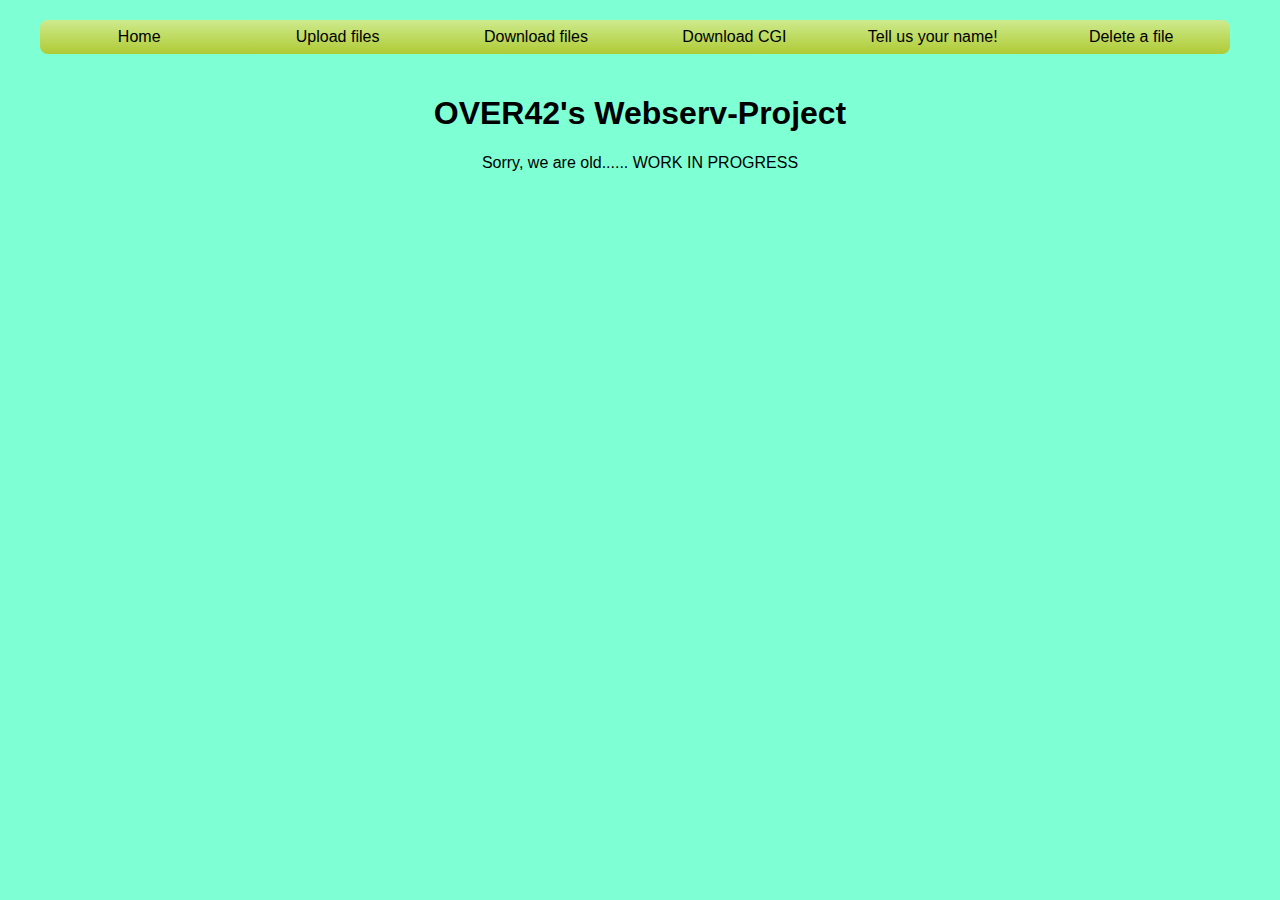
<file: over42/index.html>
<!DOCTYPE html>
<html lang="en">

<head>
	<meta charset="UTF-8">
	<title>Over42's Webserver</title>
	<link rel="stylesheet" type="text/css" href="style/style.css">

</head>

<body>

	<nav>
		<ul>
			<li>
				<a href="index1.html">Home</a>
			</li>
			<li>
				<a href="upload.html">Upload files</a>
			</li>
			<li>
				<a href="download.html">Download files</a>
			</li>
			<li>
				<a href="download_with_php.html">Download CGI</a>
			</li>
			<li>
				<a href="post.html">Tell us your name!</a>
			</li>
			<li>
				<a href="delete.html">Delete a file</a>
			</li>
		</ul>
	</nav>

	<div class="container">
		<div class="row">
			<div class="col-md-12">
				<h1>OVER42's Webserv-Project</h1>
				<p>Sorry, we are old...... WORK IN PROGRESS</p>
				<!-- implement a picture -->
				<!-- <img class="center" src="/over42/images/muppet_opas.jpg"  width="800" height="532"> -->

			</div>
		</div>
	</div>

</body>

</html>
</file>
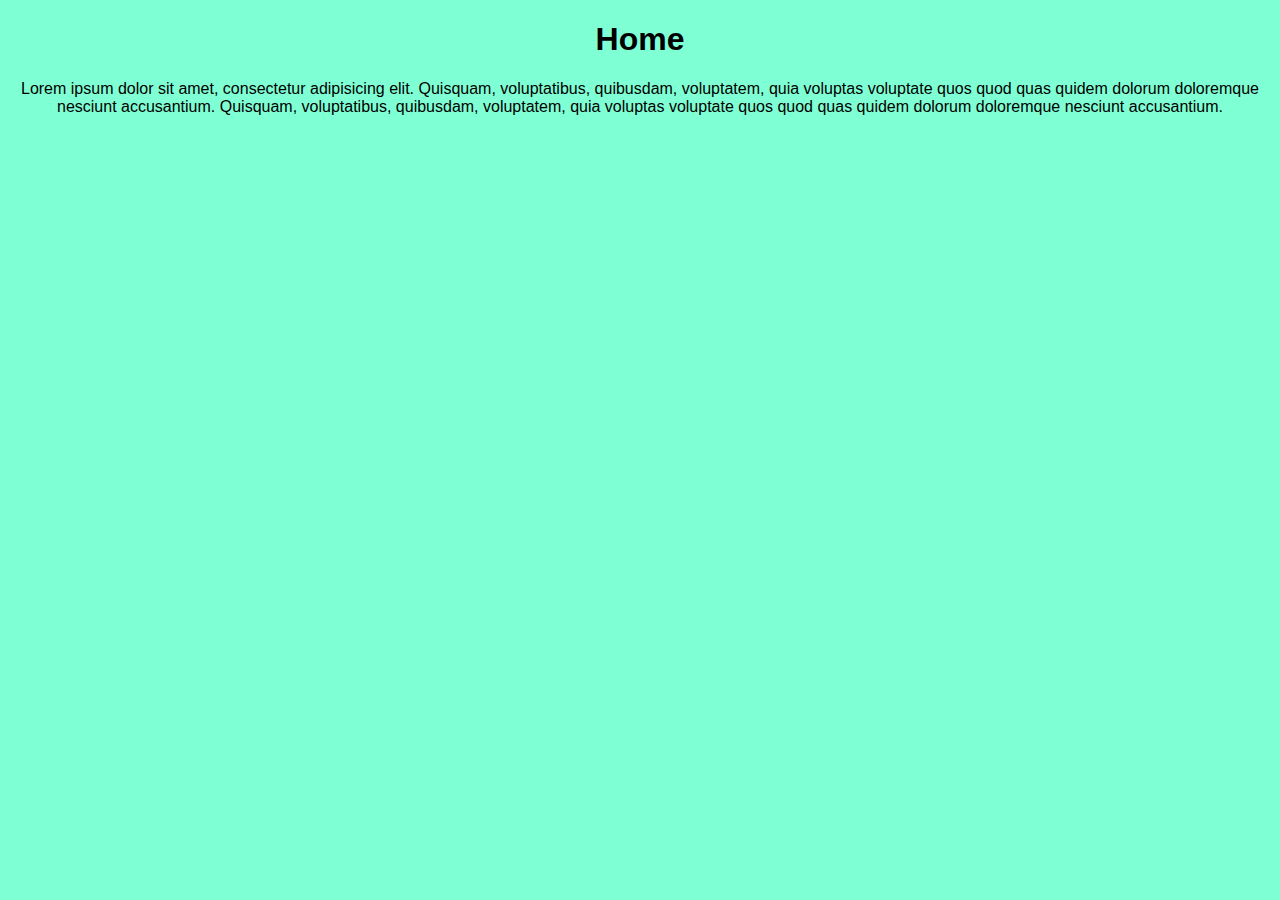
<file: index1.html>
<!DOCTYPE html>
<html lang="en">
<head>
	<meta charset="UTF-8">
	<title>Home</title>
	<link rel="stylesheet" type="text/css" href="over42/style/style.css">
	
</head>
<body>
	
	<div class="container">
		<div class="row">
			<div class="col-md-12">
				<h1>Home</h1>
				<p>Lorem ipsum dolor sit amet, consectetur adipisicing elit. Quisquam, voluptatibus, quibusdam, voluptatem, quia voluptas voluptate quos quod quas quidem dolorum doloremque nesciunt accusantium. Quisquam, voluptatibus, quibusdam, voluptatem, quia voluptas voluptate quos quod quas quidem dolorum doloremque nesciunt accusantium.</p>
			</div>
		</div>
	</div>
	
</body>
</html>
</file>
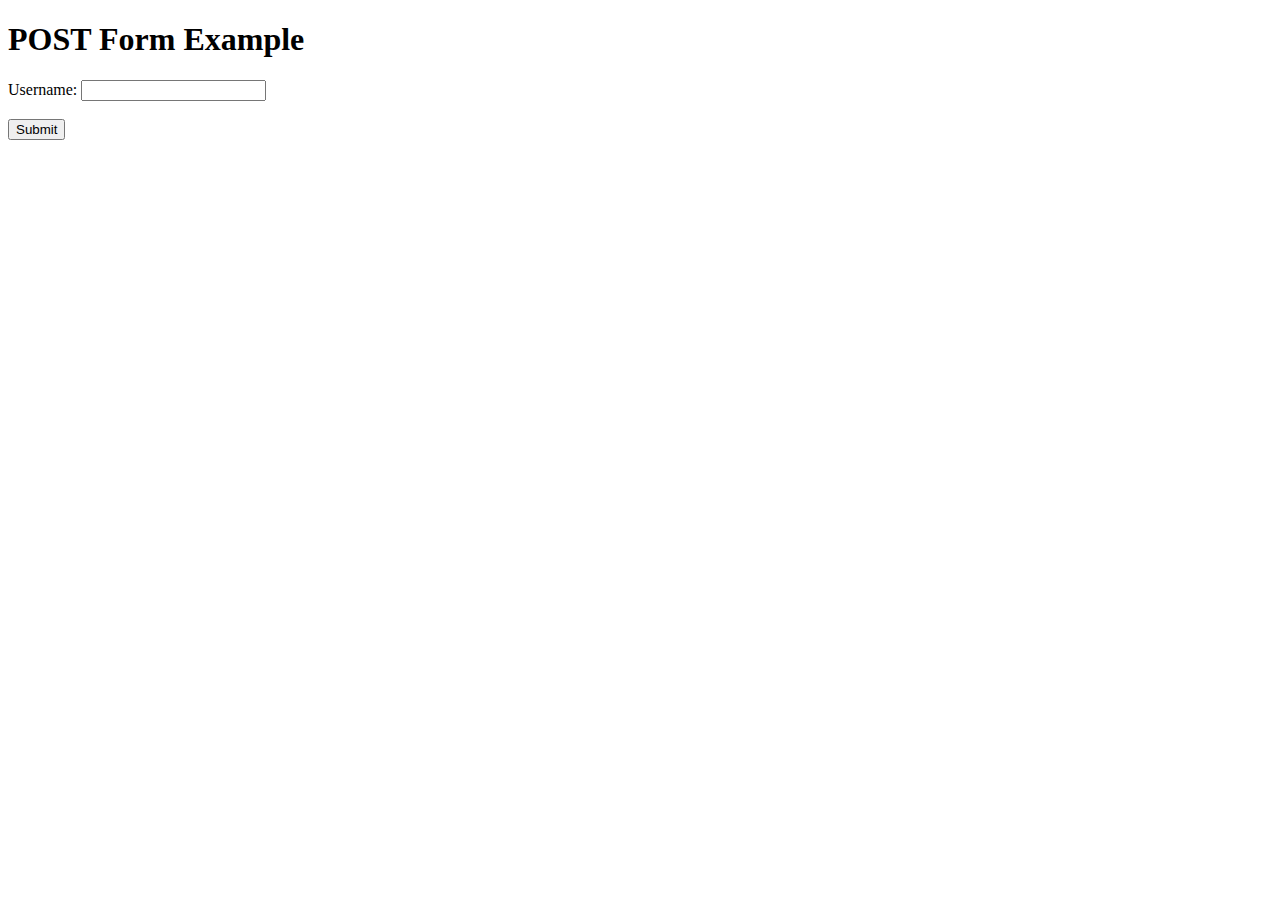
<file: post.html>
<!DOCTYPE html>
<html lang="en">
<head>
    <meta charset="UTF-8">
    <meta name="viewport" content="width=device-width, initial-scale=1.0">
    <title>POST Form Example</title>
</head>
<body>

<h1>POST Form Example</h1>

<form action="submit/" method="post">
    <!-- Input fields for user data -->
    <label for="username">Username:</label>
    <input type="text" id="username" name="username" required>

    <br>

    <!-- Additional input fields as needed -->

    <br>

    <!-- Submit button to submit the form -->
    <button type="submit">Submit</button>
</form>

</body>
</html>
</file>
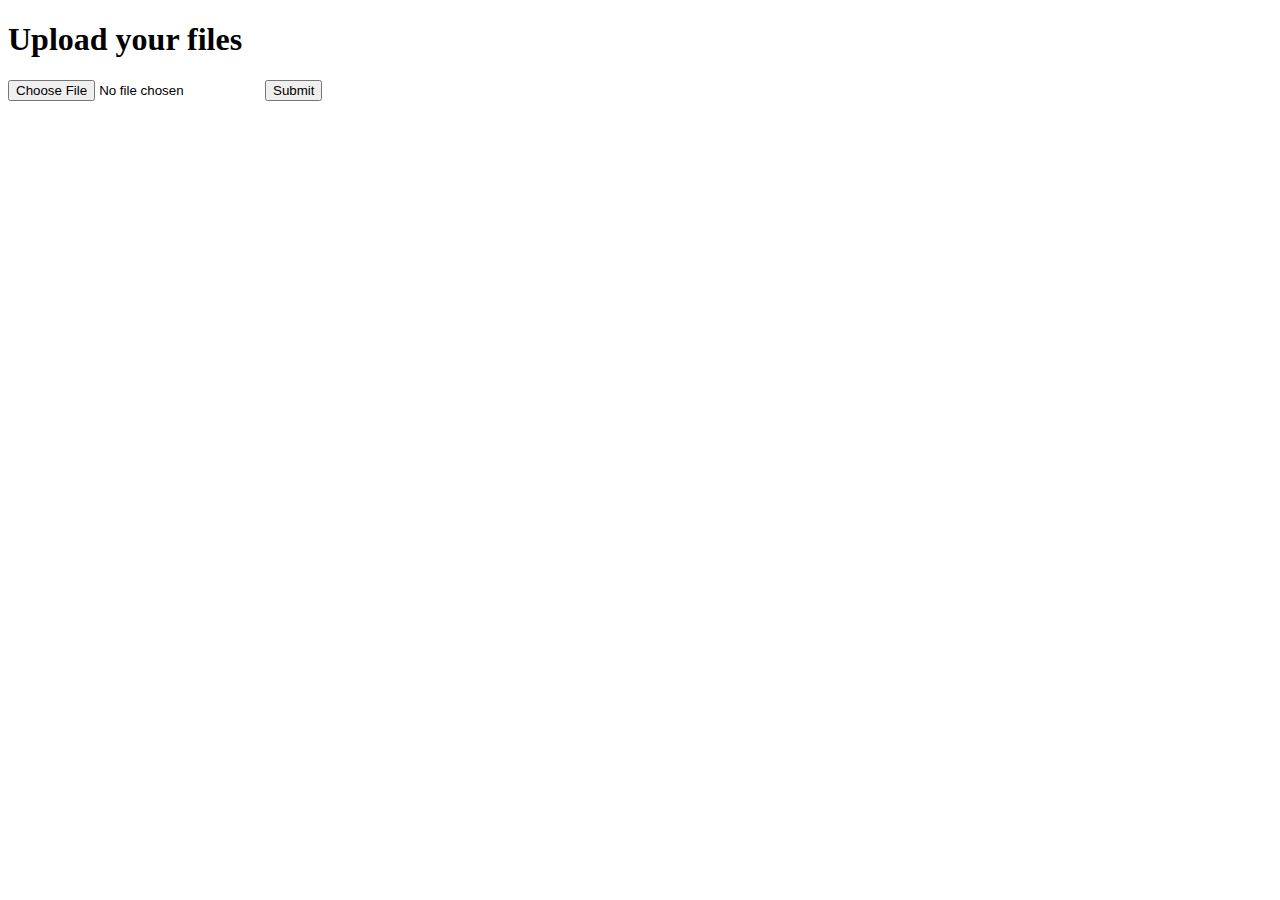
<file: upload.html>
<!DOCTYPE html>
<html>
<head>
    <meta charset="UTF-8">
    <title>File Upload!</title>

<!--    <script>-->
<!--        function clearFileInput() {-->
<!--            // Get the file input element by its ID-->
<!--            var fileInput = document.getElementById('file');-->

<!--            // Reset the file input (clear the selected file)-->
<!--            fileInput.value = '';-->
<!--        }-->
<!--    </script>-->
</head>
<body>
<h1>Upload your files</h1>
<form method="post" action="/over42/upload" enctype="multipart/form-data" onsubmit="clearFileInput()">
    <input type="file" name="file" id="file" required>
    <input type="submit">
</form>
</body>
</html>
</file>
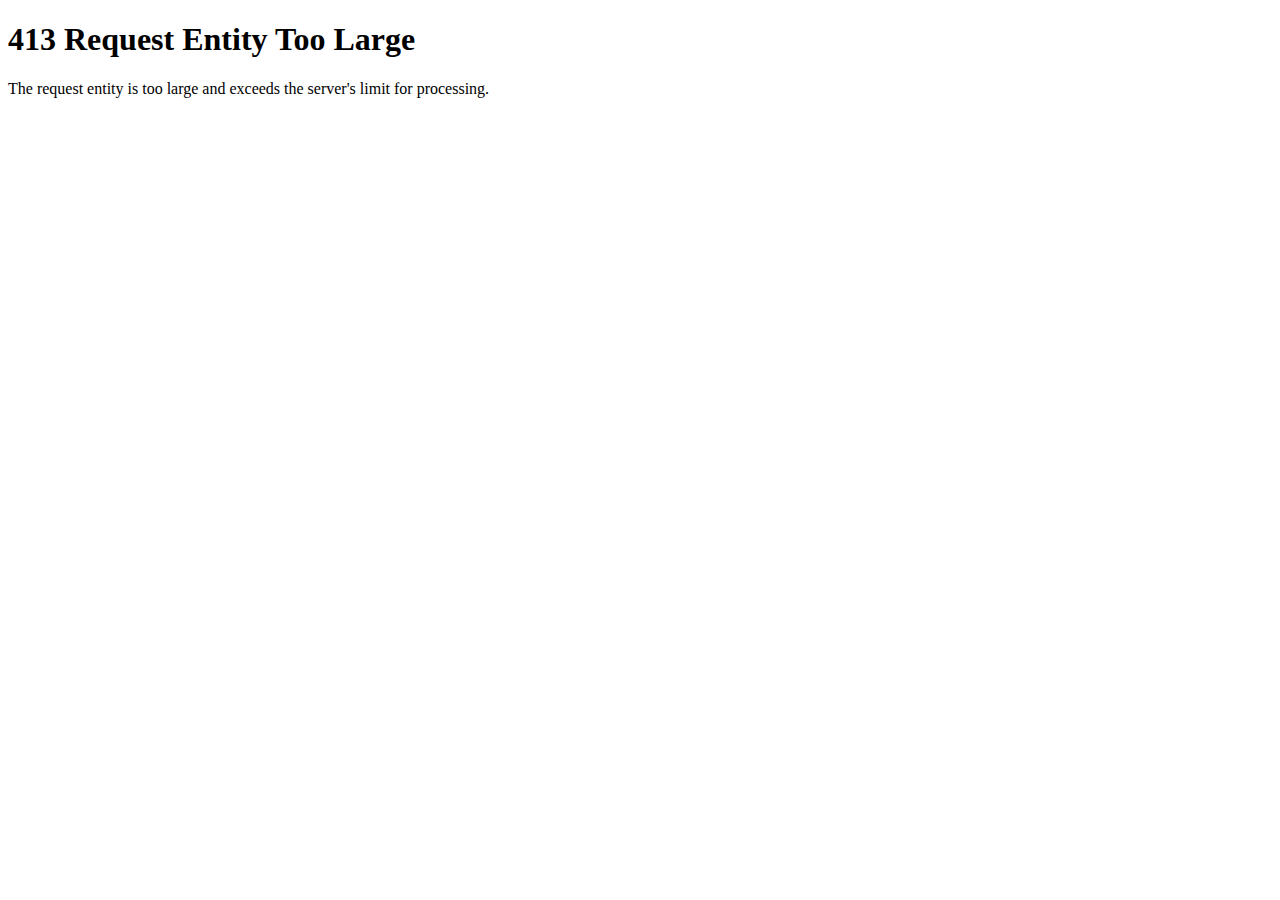
<file: over42/413.html>
<!DOCTYPE html>
<html lang="en">
<head>
    <meta charset="UTF-8">
    <meta name="viewport" content="width=device-width, initial-scale=1.0">
    <title>413 Request Entity Too Large</title>
</head>
<body>
    <h1>413 Request Entity Too Large</h1>
    <p>The request entity is too large and exceeds the server's limit for processing.</p>
</body>
</html>
</file>
<file: over42/style/style.css>
body {
    font-family: Arial, sans-serif;
	width: 100%;
    margin: 0 auto;
    padding: 0;
	text-align: center;
	background-color: aquamarine;
	/* background-image: url('/over42/images/muppet_opas.jpg'); */
	background-repeat: no-repeat;
	background-attachment: fixed;
  	background-size: cover;
	}

header {
    background-color: #333;
    color: #ff0000;
	text-align: center;
    padding: 10px 0;
    text-align: center;
}

.container {
    width: 100%;
    margin: auto;
    overflow: hidden;
}

.row {
    display: flex;
    justify-content: space-between;
}

.col-md-12 {
    flex-basis: 100%;
}

footer {
    background-color: #333;
    color: #fff;
    text-align: center;
    padding: 10px;
    margin-top: 20px;
}

.center {
    display: block;
    margin-left: auto;
    margin-right: auto;
}

nav {
	width: 100%;
	margin: 20px 0; }
  nav ul {
	list-style: none;
	overflow: hidden; }
  nav ul li {
	float: left;
	width: 16%; }
  nav ul li a {
	text-align: center;
	padding: 8px 0;
	display: block;
	width: 100%;
	background: #cdeb8e; /* Old browsers */
	background: -moz-linear-gradient(top,
	  #cdeb8e 0%, #b0ca34 100%); /* FF3.6+ */
	background: -webkit-gradient(linear, left top, left bottom,
	  color-stop(0%,#cdeb8e),
	  color-stop(100%,#b0ca34)); /* Chrome,Safari4+ */
	background: -webkit-linear-gradient(top,
	  #cdeb8e 0%,#b0ca34 100%); /* Chrome10+,Safari5.1+ */
	background: -o-linear-gradient(top,
	  #cdeb8e 0%,#b0ca34 100%); /* Opera 11.10+ */
	background: linear-gradient(to bottom,
	  #cdeb8e 0%,#b0ca34 100%); /* W3C, IE10+ */
	filter: progid:DXImageTransform.Microsoft.gradient( startColorstr='#cdeb8e', endColorstr='#b0ca34', GradientType=0 ); /* IE6-9 */
  }
  nav ul li a,
  nav ul li a:focus,
  nav ul li a:visited,
  nav ul li a:hover,
  nav ul li a:active {
	color: #000;
	text-decoration: none; }
  nav ul li a:hover,
  nav ul li a:active {
	background: #b0ca34; /* Old browsers */
	background: -moz-linear-gradient(top,
	  #b0ca34 0%, #96c40d 100%); /* FF3.6+ */
	background: -webkit-gradient(linear, left top, left bottom,
	  color-stop(0%,#b0ca34),
	  color-stop(100%,#96c40d)); /* Chrome,Safari4+ */
	background: -webkit-linear-gradient(top,
	  #b0ca34 0%,#96c40d 100%); /* Chrome10+,Safari5.1+ */
	background: -o-linear-gradient(top,
	  #b0ca34 0%,#96c40d 100%); /* Opera 11.10+ */
	background: linear-gradient(to bottom,
	  #b0ca34 0%,#96c40d 100%); /* W3C, IE10+ */
	filter: progid:DXImageTransform.Microsoft.gradient(
	  startColorstr='#b0ca34',	  endColorstr='#96c40d', GradientType=0 ); /* IE6-9 */
	  endColorstr: '#96c40d';
	}

  nav ul li:first-child a {
	border-top-left-radius: 8px;
	border-bottom-left-radius: 8px; }
  nav ul li:last-child a {
	border-top-right-radius: 8px;
	border-bottom-right-radius: 8px; }
</file>
